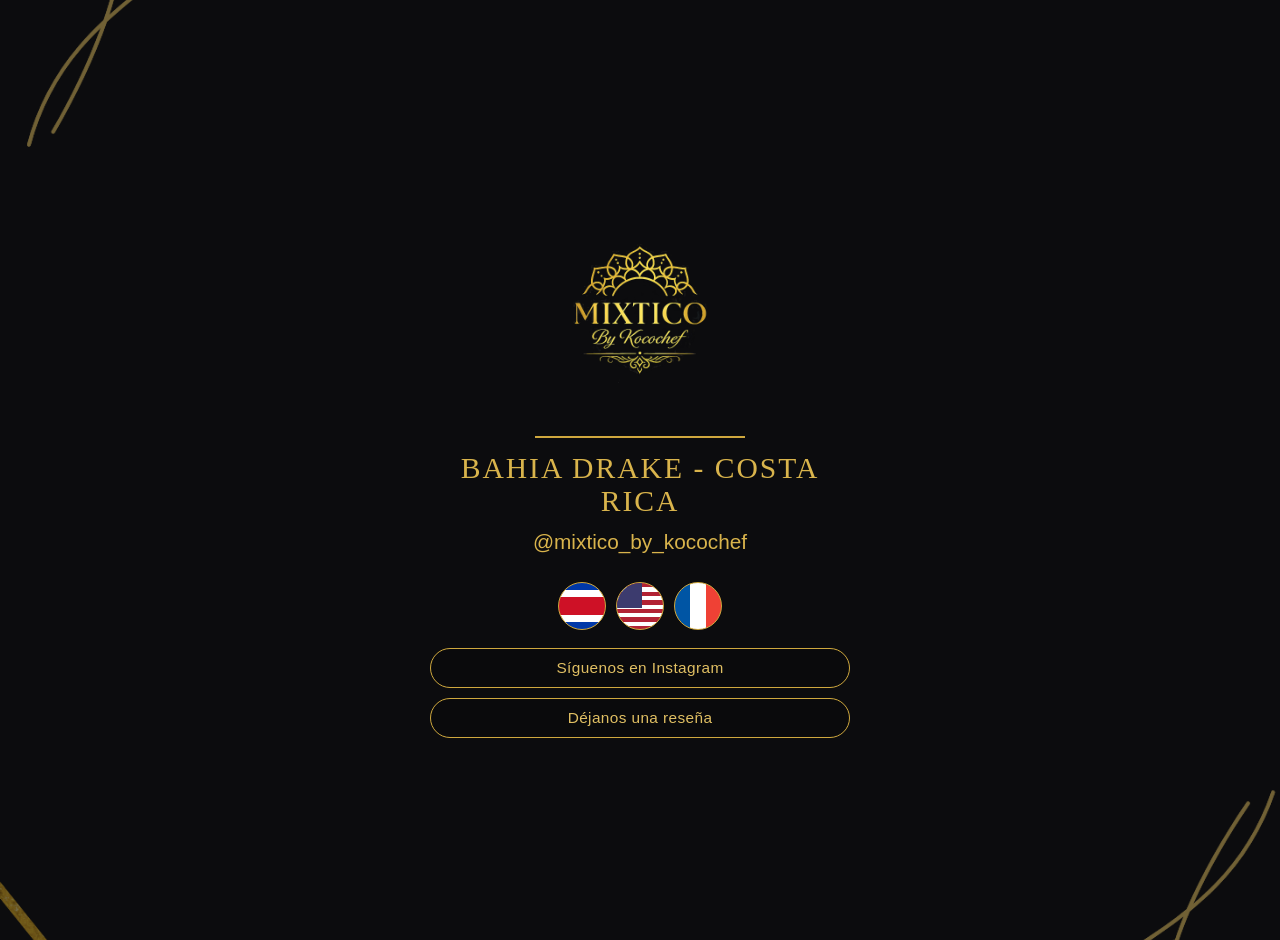
<file: index.html>
<!DOCTYPE html>
<html lang="es">
<head>
    <meta charset="UTF-8">
    <meta name="viewport" content="width=device-width, initial-scale=1.0">
    <title>Portada</title>
    <link rel="stylesheet" href="./css/style.css">
</head>
<body>
    <section class="portada">
        <div class="portada__contenido">
            <img class="portada__logo" src="./assets/logo%20mixtico%20sin%20fondo%20bueno%20(1).png" alt="Mixtico by Kocochef">
            <div class="portada__linea"></div>
            <p class="portada__ubicacion">Bahia Drake - Costa Rica</p>
            <p class="portada__usuario">@mixtico_by_kocochef</p>

            <div class="idiomas">
                <a class="idioma-btn idioma-es" href="./PaginaMenu.html?lang=es" aria-label="Español"></a>
                <a class="idioma-btn idioma-en" href="./PaginaMenu.html?lang=en" aria-label="English"></a>
                <a class="idioma-btn idioma-fr" href="./PaginaMenu.html?lang=fr" aria-label="Français"></a>
            </div>

            <div class="portada-cta">
                <a class="portada-cta-btn" href="https://www.instagram.com/mixtico_by_kocochef/" target="_blank" rel="noopener noreferrer" aria-label="Síguenos en Instagram">Síguenos en Instagram</a>
                <a class="portada-cta-btn" href="https://www.google.com/search?sca_esv=9e963a6684c14a11&rlz=1C1CHBF_esES1093ES1093&sxsrf=ANbL-n4SNstska44kpr9KN6XOTQ_CCPIrw:1772077582035&q=Restaurante+Mistico+by+Coco+Chef+Opiniones&spell=1&sa=X&ved=2ahUKEwjXp6q2n_aSAxW1TTABHSXvBSkQBSgAegQIDhAB&biw=1707&bih=772&dpr=1.13#lrd=0x8fa389000c4233c3:0x132f2d6b8029636c,3,,,," target="_blank" rel="noopener noreferrer" aria-label="Déjanos una reseña">Déjanos una reseña</a>
            </div>
        </div>
    </section>
</body>
</html>
</file>
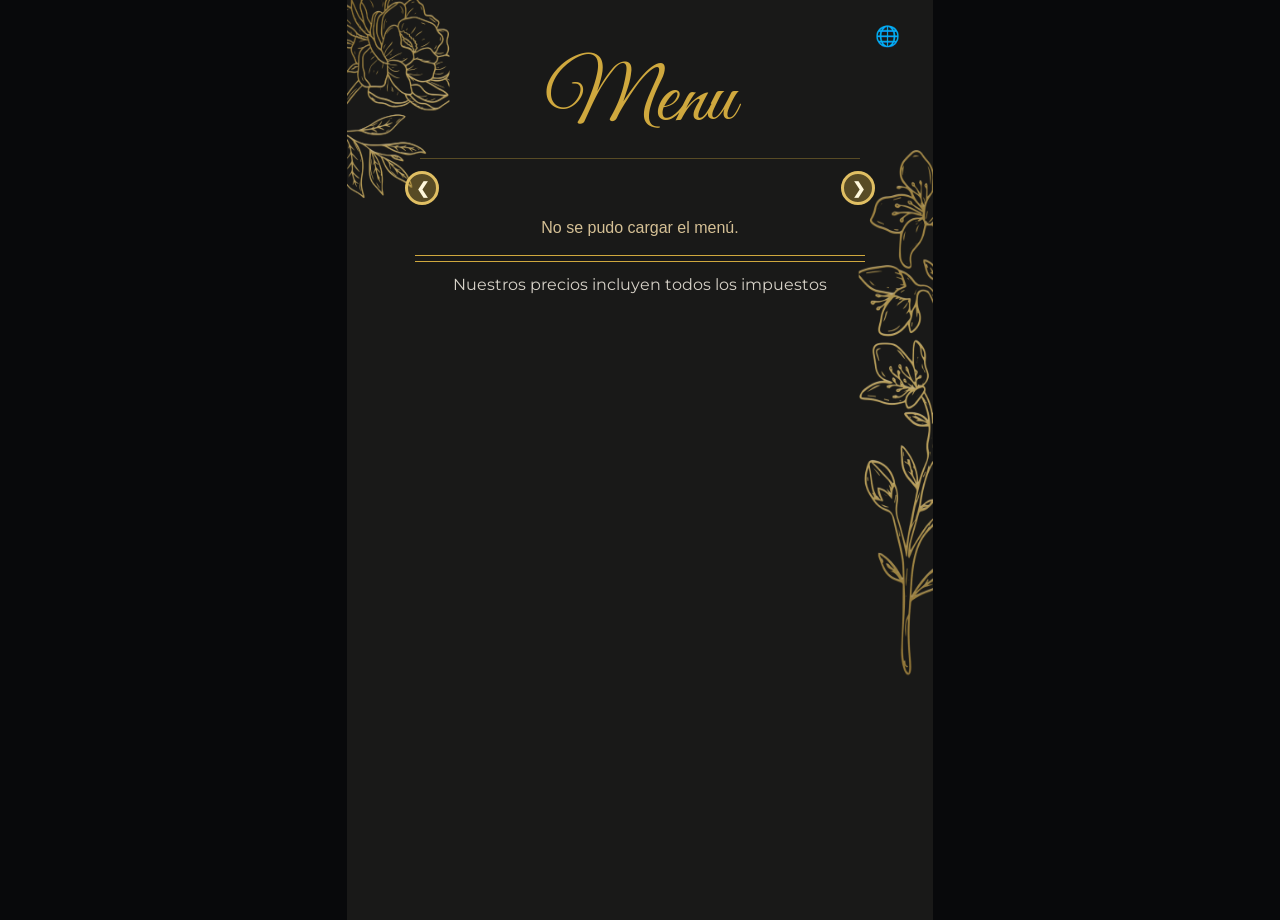
<file: PaginaMenu.html>
<!DOCTYPE html>
<html lang="es">
<head>
	<meta charset="UTF-8">
	<meta name="viewport" content="width=device-width, initial-scale=1.0">
	<title>Mixtico | Menu</title>
	<link rel="stylesheet" href="./css/style.css">
</head>
<body data-page="menu">
	<main class="menu-page">
		<section class="menu-card">
			<header class="menu-header">
				<div class="menu-topbar">
					<a class="menu-world" href="./index.html" aria-label="Ir a portada para cambiar idioma" title="Cambiar idioma">🌐</a>
				</div>

				<h1 class="menu-title">Menu</h1>
				<div class="menu-divider"></div>

				<div class="menu-category-row">
					<button id="prevArrow" type="button" class="category-arrow" aria-label="Categoría anterior">&#10094;</button>
					<h2 id="categoryTitle" class="menu-category-title"></h2>
					<button id="nextArrow" type="button" class="category-arrow" aria-label="Categoría siguiente">&#10095;</button>
				</div>
			</header>

			<section id="menuContainer" class="menu-container" aria-live="polite">
				<div class="loader-spinner">
					<div class="spinner"></div>
				</div>
			</section>

			<footer class="menu-footer">
				<div class="footer-line"></div>
				<p id="ivaText" class="iva-text">Nuestros precios incluyen todos los impuesto</p>
			</footer>
		</section>
	</main>

	<script src="./js/app.js"></script>
</body>
</html>
</file>
<file: css/style.css>
@import url("https://fonts.googleapis.com/css2?family=Cormorant+Garamond:wght@400;500;600;700&family=Great+Vibes&family=Montserrat:wght@300;400;500&display=swap");

html,
body {
    height: 100%;
}

body {
    font-family: Arial, sans-serif;
    margin: 0;
    padding: 0;
    background-image: url("../assets/fondo_Mixtico.png");
    min-height: 100vh;
    background-size: cover;
    background-position: center;
    background-repeat: no-repeat;
    color: #d9b44c;
    overflow-x: hidden;
}

.portada {
    min-height: 100vh;
    display: flex;
    align-items: center;
    justify-content: center;
    padding: 20px;
    background: rgba(6, 6, 10, 0.55);
}

.portada__contenido {
    width: 100%;
    max-width: 420px;
    text-align: center;
}

.portada__logo {
    width: 340px;
    max-width: 80%;
    margin-bottom: 6px;
}

.portada__linea {
    width: 210px;
    height: 2px;
    margin: 0 auto 14px;
    background-color: #cfa83e;
}

.portada__ubicacion {
    margin: 0;
    font-size: 1.85rem;
    letter-spacing: 2px;
    text-transform: uppercase;
    font-family: Georgia, 'Times New Roman', Times, serif;
}

.portada__usuario {
    margin: 12px 0 28px;
    font-size: 1.3rem;
}

.idiomas {
    display: flex;
    gap: 10px;
    justify-content: center;
}

.portada-cta {
    margin-top: 18px;
    display: flex;
    flex-direction: column;
    gap: 10px;
}

.portada-cta-btn {
    display: inline-flex;
    align-items: center;
    justify-content: center;
    text-decoration: none;
    border: 1px solid #cfa83e;
    color: #e0bf63;
    background: rgba(7, 7, 10, 0.45);
    padding: 10px 14px;
    border-radius: 999px;
    font-size: 0.96rem;
    letter-spacing: 0.4px;
    transition: transform 0.2s ease, border-color 0.2s ease, background 0.2s ease;
}

.portada-cta-btn:hover {
    transform: translateY(-1px);
    border-color: #e0bf63;
    background: rgba(7, 7, 10, 0.62);
}

.idioma-btn {
    width: 46px;
    height: 46px;
    border: 1px solid #cfa83e;
    border-radius: 50%;
    text-decoration: none;
    display: inline-flex;
    align-items: center;
    justify-content: center;
    transition: transform 0.2s ease, border-color 0.2s ease;
    position: relative;
    overflow: hidden;
}

.idioma-btn:hover {
    transform: translateY(-1px) scale(1.03);
    border-color: #e0bf63;
}

.idioma-es {
    background:
        linear-gradient(
            to bottom,
            #0038a8 0%,
            #0038a8 16%,
            #ffffff 16%,
            #ffffff 30%,
            #ce1126 30%,
            #ce1126 70%,
            #ffffff 70%,
            #ffffff 84%,
            #0038a8 84%,
            #0038a8 100%
        );
}

.idioma-en {
    background: repeating-linear-gradient(
        to bottom,
        #b22234 0,
        #b22234 4.3px,
        #ffffff 4.3px,
        #ffffff 8.6px
    );
}

.idioma-en::before {
    content: "";
    position: absolute;
    top: 0;
    left: 0;
    width: 54%;
    height: 54%;
    background: #3c3b6e;
}

.idioma-fr {
    background: linear-gradient(to right, #0055a4 0%, #0055a4 33.33%, #ffffff 33.33%, #ffffff 66.66%, #ef4135 66.66%, #ef4135 100%);
}

@media (max-width: 640px) {
    .portada__ubicacion {
        font-size: 1.6rem;
    }

    .portada__usuario {
        font-size: 1.1rem;
    }

    .idioma-btn {
        width: 40px;
        height: 40px;
    }

    .portada-cta {
        margin-top: 14px;
        gap: 8px;
    }

    .portada-cta-btn {
        font-size: 0.9rem;
        padding: 9px 12px;
    }
}

body[data-page="menu"] {
    background: #08090b;
}

.menu-page {
    width: min(570px, 100vw, calc(100dvh * 0.75));
    min-height: 100vh;
    min-height: 100svh;
    min-height: 100dvh;
    display: flex;
    align-items: stretch;
    justify-content: center;
    margin: 0 auto;
    padding: 10px 8px;
    background-image: url("../assets/fondo_platos_mixtico.png");
    background-size: 100% 100%;
    background-position: center top;
    background-repeat: no-repeat;
}

.menu-card {
    width: 100%;
    padding: clamp(8px, 2vw, 12px) clamp(10px, 4.2vw, 24px) clamp(12px, 3vw, 18px);
}

.menu-topbar {
    display: flex;
    align-items: center;
    justify-content: flex-end;
    gap: 12px;
}

.menu-world {
    color: #cfa83e;
    text-decoration: none;
    width: 28px;
    height: 28px;
    display: inline-flex;
    align-items: center;
    justify-content: center;
    font-size: 1.25rem;
    line-height: 1;
    transition: transform 0.2s ease;
}

.menu-world:hover {
    transform: translateY(-1px);
}

.menu-title {
    margin: 0 0 6px;
    text-align: center;
    color: #cfa83e;
    font-size: clamp(3.1rem, 7vw, 5.1rem);
    font-weight: 400;
    font-family: "Great Vibes", cursive;
}

.menu-divider {
    width: min(440px, 86%);
    margin: 0 auto 12px;
    border-bottom: 1px solid rgba(207, 168, 62, 0.35);
}

.menu-category-row {
    display: flex;
    align-items: center;
    justify-content: center;
    gap: 12px;
    margin-bottom: 14px;
    width: min(92%, 470px);
    margin-left: auto;
    margin-right: auto;
}

.menu-category-title {
    margin: 0;
    text-align: center;
    min-width: 0;
    max-width: 100%;
    flex: 1;
    color: rgba(207, 168, 62, 0.75);
    font-size: clamp(1.05rem, 2.2vw, 1.7rem);
    letter-spacing: 5px;
    font-weight: 400;
    font-family: "Montserrat", Arial, sans-serif;
    text-transform: uppercase;
    overflow-wrap: anywhere;
}

.category-arrow {
    border: 3px solid #e0bf63;
    background: rgba(207, 168, 62, 0.35);
    color: #fff8dc;
    cursor: pointer;
    width: 34px;
    height: 34px;
    flex: 0 0 34px;
    border-radius: 50%;
    font-size: 1rem;
    transition: all 0.2s ease;
    font-weight: bold;
}

.category-arrow:hover {
    background: rgba(207, 168, 62, 0.55);
    border-color: #fff8dc;
    transform: scale(1.15);
    box-shadow: 0 0 8px rgba(224, 191, 99, 0.5);
}

.menu-container {
    display: flex;
    flex-direction: column;
    gap: clamp(8px, 1.8vw, 12px);
    width: min(84%, 420px);
    margin: 0 auto;
    overflow: visible;
}

.dish-item {
    text-align: center;
}

.dish-name {
    margin: 0;
    color: #d0ab4d;
    font-family: "Cormorant Garamond", Georgia, 'Times New Roman', Times, serif;
    font-size: clamp(1.55rem, 2.8vw, 2.1rem);
    line-height: 1.08;
    font-weight: 600;
}

.dish-ingredients {
    margin: 4px 0 0;
    color: #c8c5bf;
    font-size: clamp(0.82rem, 1.7vw, 0.98rem);
    line-height: 1.35;
    font-family: "Montserrat", Arial, sans-serif;
}

.dish-price {
    margin: 6px 0 0;
    color: #d0ab4d;
    font-size: clamp(0.95rem, 2vw, 1.15rem);
    font-weight: 500;
    font-family: "Montserrat", Arial, sans-serif;
    letter-spacing: 0.5px;
}

.menu-loading,
.menu-empty,
.menu-error {
    margin: auto;
    text-align: center;
    color: #d5c095;
    font-size: 1rem;
}

.menu-footer {
    margin-top: 18px;
    width: min(88%, 450px);
    margin-left: auto;
    margin-right: auto;
}

.footer-line {
    height: 5px;
    border-top: 1px solid #cfa83e;
    border-bottom: 1px solid #cfa83e;
}

.iva-text {
    text-align: center;
    color: #d7d2c8;
    margin: 12px 0 0;
    font-size: 1.02rem;
    font-family: "Montserrat", Arial, sans-serif;
}

.loader-spinner {
    display: flex;
    align-items: center;
    justify-content: center;
    min-height: 120px;
}

.spinner {
    width: 50px;
    height: 50px;
    border: 4px solid rgba(207, 168, 62, 0.2);
    border-top: 4px solid #e0bf63;
    border-radius: 50%;
    animation: spin 0.8s linear infinite;
}

@keyframes spin {
    0% {
        transform: rotate(0deg);
    }
    100% {
        transform: rotate(360deg);
    }
}

@media (max-width: 640px) {
    .menu-page {
        width: 100vw;
        min-height: 100dvh;
        padding: 10px 6px;
    }

    .menu-card {
        padding: 12px 10px 14px;
    }

    .menu-title {
        font-size: clamp(2.7rem, 13vw, 3.8rem);
    }

    .menu-category-title {
        letter-spacing: 3px;
        font-size: clamp(0.9rem, 3.9vw, 1.2rem);
    }

    .menu-category-row {
        gap: 8px;
    }

    .category-arrow {
        width: 30px;
        height: 30px;
    }

    .menu-container {
        gap: 8px;
    }

    .dish-name {
        font-size: clamp(1.2rem, 5vw, 1.65rem);
    }

    .dish-ingredients {
        font-size: clamp(0.74rem, 2.6vw, 0.9rem);
    }

    .iva-text {
        font-size: 0.92rem;
    }
}

@media (max-height: 760px) {
    .menu-page {
        padding-top: 8px;
        padding-bottom: 10px;
    }

    .menu-title {
        margin-bottom: 4px;
        font-size: clamp(2.5rem, 7vh, 4rem);
    }

    .menu-divider {
        margin-bottom: 8px;
    }

    .menu-category-row {
        margin-bottom: 8px;
    }

    .menu-footer {
        margin-top: 10px;
    }
}
</file>
